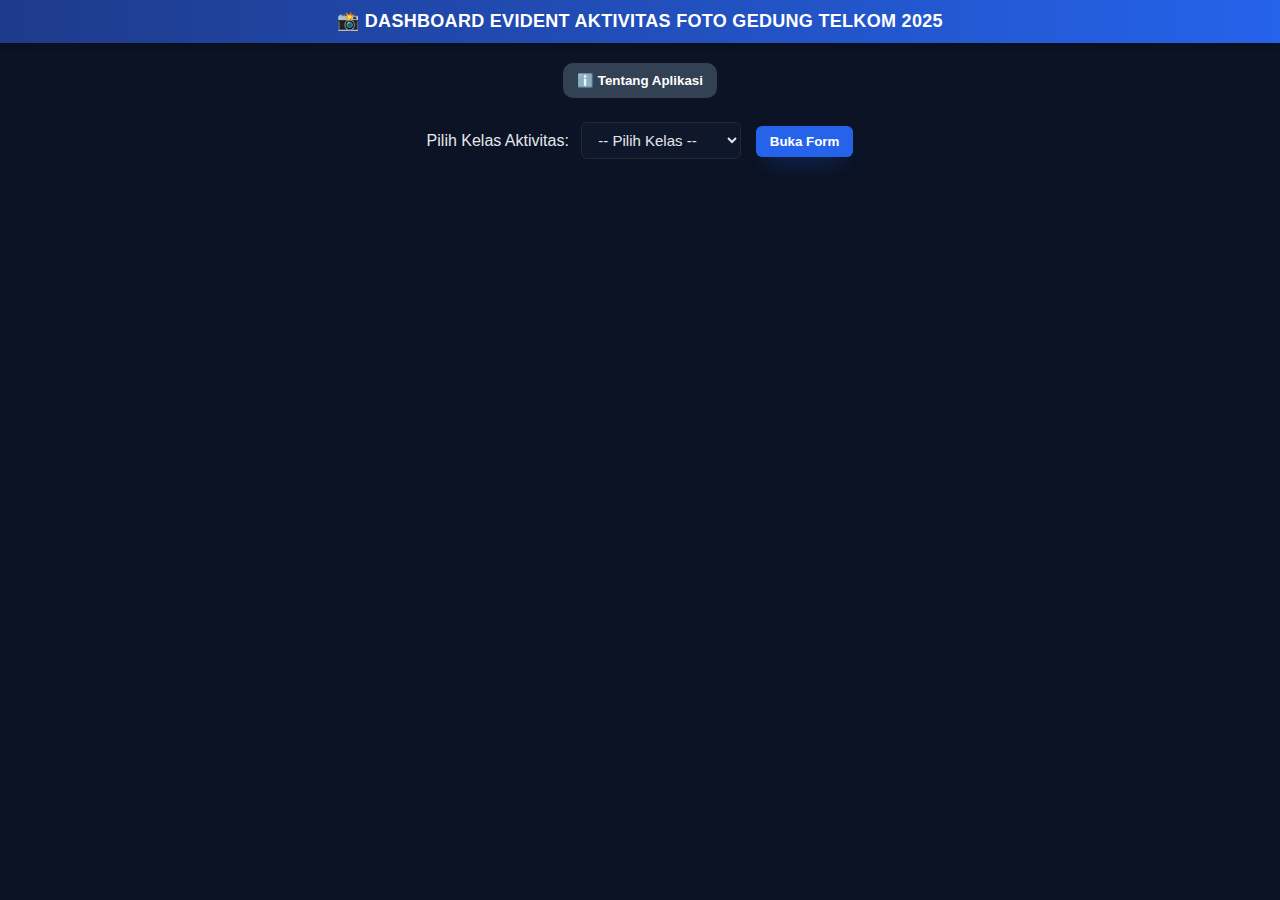
<file: index.html>
<!DOCTYPE html>
<html lang="id">
<head>
  <meta charset="UTF-8">
  <meta name="viewport" content="width=device-width, initial-scale=1.0">
  <title>Dashboard Evident Foto Telkom 2025</title>
  <link rel="stylesheet" href="assets/style.css">
</head>
<body>
  <header>📸 DASHBOARD EVIDENT AKTIVITAS FOTO GEDUNG TELKOM 2025</header>

  <!-- === TOMBOL BUKA README === -->
  <div style="text-align:center; margin-top:20px;">
    <button id="btnReadme" class="btn secondary">ℹ️ Tentang Aplikasi</button>
  </div>

  <!-- === README SECTION (tersembunyi awalnya) === -->
  <div id="readme-container" class="readme-box" style="display:none;">
    <p><em>Memuat informasi...</em></p>
  </div>

  <!-- === PILIH KELAS === -->
  <div class="selector">
    <label for="kelas">Pilih Kelas Aktivitas:</label>
    <select id="kelas">
      <option value="">-- Pilih Kelas --</option>
      <option value="1">Kelas 1</option>
      <option value="2">Kelas 2</option>
      <option value="3">Kelas 3</option>
      <option value="4">Kelas 4</option>
      <option value="5">Kelas 5</option>
      <option value="6">Kelas 6</option>
    </select>
    <button id="btnBuka" class="btn">Buka Form</button>
  </div>

  <script>
    const readmeBox = document.getElementById('readme-container');
    const btnReadme = document.getElementById('btnReadme');
    const btnBuka = document.getElementById('btnBuka');
    const kelasSelect = document.getElementById('kelas');

    // === Tombol "Tentang Aplikasi" ===
    btnReadme.addEventListener('click', async () => {
      if (readmeBox.style.display === 'block') {
        readmeBox.style.display = 'none';
        btnReadme.textContent = 'ℹ️ Tentang Aplikasi';
        return;
      }
      btnReadme.textContent = '⬆️ Sembunyikan Info';
      readmeBox.style.display = 'block';

      try {
        const res = await fetch('README.md');
        if (!res.ok) throw new Error('Gagal memuat README');
        const text = await res.text();
        const html = text
          .replace(/^# (.*$)/gim, '<h2>$1</h2>')
          .replace(/^## (.*$)/gim, '<h3>$1</h3>')
          .replace(/^### (.*$)/gim, '<h4>$1</h4>')
          .replace(/\*\*(.*)\*\*/gim, '<strong>$1</strong>')
          .replace(/\*(.*)\*/gim, '<em>$1</em>')
          .replace(/^> (.*$)/gim, '<blockquote>$1</blockquote>')
          .replace(/\n$/gim, '<br>')
          .replace(/\n\n/gim, '</p><p>');

        readmeBox.innerHTML = `<div class="readme">${html}</div>`;
      } catch {
        readmeBox.innerHTML = '<p style="color:#f87171;">⚠️ Tidak dapat memuat README.md</p>';
      }
    });

    // === Tombol "Buka Form" ===
    btnBuka.addEventListener('click', () => {
      const kelas = kelasSelect.value;
      if (!kelas) return alert('Silakan pilih kelas terlebih dahulu.');
      window.location.href = `form.html?kelas=${kelas}`;
    });
  </script>
</body>
</html>
</file>
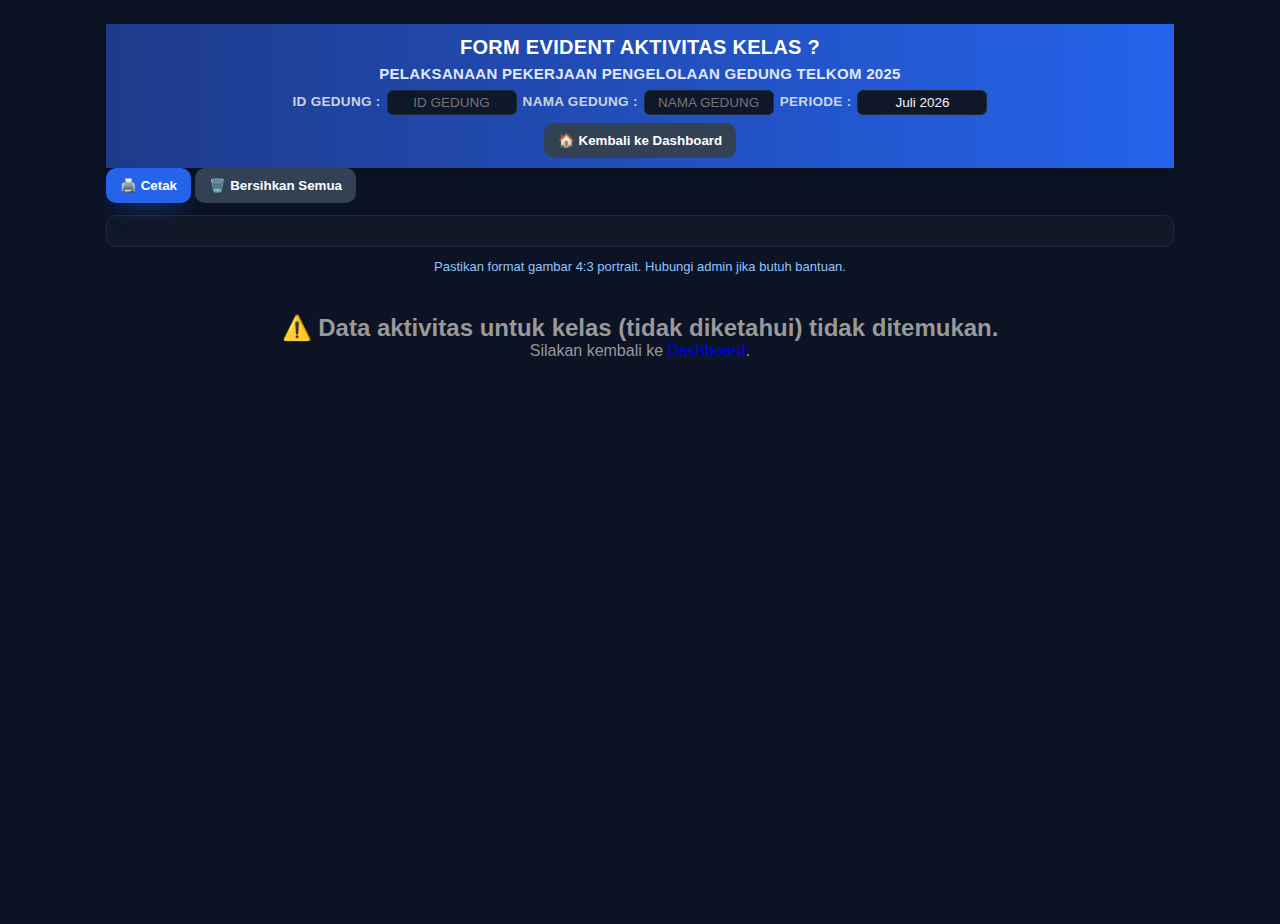
<file: form.html>
<!DOCTYPE html>
<html lang="id">
<head>
  <meta charset="UTF-8" />
  <meta name="viewport" content="width=device-width, initial-scale=1.0" />
  <title>Form Evident Aktivitas</title>
  <link rel="stylesheet" href="assets/style.css">
  <script src="data/kelas_data.js"></script>
  <script src="assets/app.js" defer></script>
</head>
<body>
  <div class="container">
    <header>
      <h1>FORM EVIDENT AKTIVITAS KELAS 1</h1>
      <h2>PELAKSANAAN PEKERJAAN PENGELOLAAN GEDUNG TELKOM 2025</h2>

      <div class="subtitle">
        <label>ID GEDUNG :</label>
        <input type="text" id="idGedung" placeholder="ID GEDUNG" />

        <label>NAMA GEDUNG :</label>
        <input type="text" id="namaGedung" placeholder="NAMA GEDUNG" />

        <label>PERIODE :</label>
        <input type="text" id="periode" placeholder="Misal: Januari 2025" />
      </div>

      <div style="text-align:center; margin-top:8px;">
        <button id="btnDashboard" class="btn secondary">🏠 Kembali ke Dashboard</button>
      </div>
    </header>

    <div class="actions">
      <button class="btn" id="btnPrint">🖨️ Cetak</button>
      <button class="btn secondary" id="btnClear">🗑️ Bersihkan Semua</button>
    </div>

    <div class="progress"><div class="progress-inner" id="progressBar">0%</div></div>
    <div class="note">Pastikan format gambar 4:3 portrait. Hubungi admin jika butuh bantuan.</div>

    <main id="root"></main>
  </div>
</body>
</html>
</file>
<file: assets/style.css>
/* === EVIDENT FOTO GEDUNG TELKOM 2025 === */
/* Style global untuk dashboard dan form */

/* ===== ROOT VARIABLES ===== */
:root {
  --brand: #2563eb;
  --ok: #16a34a;
  --warn: #f59e0b;
  --danger: #ef4444;
  --muted: #6b7280;
  --bg: #0b1324;
  --card-bg: #0f172a;
  --border: #1f2937;
}

/* ===== RESET ===== */
* {
  box-sizing: border-box;
  margin: 0;
  padding: 0;
}

/* ===== BODY ===== */
body {
  font-family: "Segoe UI", Roboto, Arial, sans-serif;
  background: var(--bg);
  color: #e5e7eb;
  min-height: 100vh;
}

/* ===== HEADER ===== */
header {
  background: linear-gradient(90deg, #1e3a8a, #2563eb);
  color: white;
  text-align: center;
  padding: 10px 8px;         /* 🔹 lebih kecil */
  font-size: 18px;
  font-weight: 700;
  letter-spacing: 0.3px;
  box-shadow: 0 2px 8px rgba(0, 0, 0, 0.25);
  line-height: 1.3;
}

header h1 {
  font-size: 20px;
  margin-bottom: 4px;
}

header h2 {
  font-size: 15px;
  font-weight: 600;
  margin-bottom: 6px;
  color: #e0e7ff;
}

/* ===== SUBTITLE (ID / NAMA / PERIODE) ===== */
.subtitle {
  display: flex;
  flex-wrap: wrap;
  justify-content: center;
  align-items: center;
  gap: 6px;
  margin-top: 6px;
  color: #cbd5e1;
  font-size: 14px;
}

.subtitle label {
  font-weight: 600;
  font-size: 13.5px;
}

.subtitle input {
  background: #0f172a;
  border: 1px solid var(--border);
  color: #f3f4f6;
  padding: 4px 8px;
  border-radius: 6px;
  font-weight: 500;
  width: 130px;
  font-size: 13.5px;
  text-align: center;
  outline: none;
  transition: all 0.2s ease;
}

.subtitle input:focus {
  border-color: var(--brand);
  box-shadow: 0 0 4px rgba(37, 99, 235, 0.6);
}

/* ===== PERIODE KHUSUS ===== */
#periode {
  order: 3;
}

/* ===== DASHBOARD SELECTOR ===== */
.selector {
  margin: 24px auto;
  text-align: center;
}

.selector label {
  font-size: 16px;
  margin-right: 8px;
}

.selector select {
  padding: 8px 12px;
  border-radius: 6px;
  border: 1px solid var(--border);
  background: var(--card-bg);
  color: #e5e7eb;
  font-size: 15px;
  min-width: 160px;
  cursor: pointer;
}

.selector button {
  padding: 8px 14px;
  border: 0;
  border-radius: 6px;
  background: var(--brand);
  color: white;
  font-weight: 600;
  margin-left: 10px;
  cursor: pointer;
  transition: background 0.2s ease;
}

.selector button:hover {
  background: #1d4ed8;
}

/* ===== CONTAINER ===== */
.container {
  max-width: 1100px;
  margin: 24px auto;
  padding: 0 16px;
}

/* ===== BUTTONS ===== */
.btn {
  border: 0;
  padding: 10px 14px;
  border-radius: 10px;
  cursor: pointer;
  font-weight: 600;
  color: #fff;
  background: var(--brand);
  box-shadow: 0 10px 24px -12px rgba(37, 99, 235, 0.8);
  transition: 0.2s ease;
}

.btn:hover {
  opacity: 0.9;
  transform: translateY(-1px);
}

.btn.secondary {
  background: #334155;
  box-shadow: none;
}

.btn.success {
  background: var(--ok);
}

.btn.warn {
  background: var(--warn);
  color: #111827;
}

/* ===== PROGRESS BAR ===== */
.progress {
  background: #111827;
  border: 1px solid var(--border);
  border-radius: 10px;
  padding: 8px;
  margin: 12px 0;
}

.progress-inner {
  height: 14px;
  width: 0%;
  background: var(--ok);
  border-radius: 8px;
  text-align: center;
  font-size: 11px;
  color: #0b1324;
  transition: width 0.25s ease;
}

/* ===== NOTE ===== */
.note {
  text-align: center;
  font-size: 13px;
  color: #93c5fd;
  margin-bottom: 18px;
}

/* ===== FORM CARDS ===== */
.section {
  margin: 28px 0 10px;
}

.section h2 {
  font-size: 18px;
  margin-bottom: 12px;
  color: #f3f4f6;
  font-weight: 800;
  text-align: center;
}

.cards {
  display: grid;
  grid-template-columns: repeat(auto-fill, minmax(250px, 1fr));
  gap: 12px;
}

.card {
  background: var(--card-bg);
  border: 1px solid var(--border);
  border-radius: 12px;
  padding: 10px;
  display: flex;
  flex-direction: column;
  gap: 8px;
  box-shadow: 0 10px 20px -15px rgba(0, 0, 0, 0.6);
}

.card .title {
  font-size: 15px;
  font-weight: 800;
  color: #e5e7eb;
  text-align: center;
}

.card .meta {
  font-size: 12px;
  color: var(--muted);
  text-align: center;
}

/* ===== UPLOAD AREA ===== */
.upload {
  display: flex;
  gap: 10px;
}

.upload .btn {
  flex: 1;
}

.preview {
  display: grid;
  grid-template-columns: repeat(2, 1fr);
  gap: 6px;
}

.frame {
  position: relative;
  border: 1px dashed #374151;
  border-radius: 8px;
  overflow: hidden;
  background: #0b1222;
  aspect-ratio: 3 / 4;
}

.frame img {
  width: 100%;
  height: 100%;
  object-fit: cover;
  display: block;
}

/* ===== CHIP & DELETE ===== */
.chip {
  font-size: 11px;
  color: #93c5fd;
  background: rgba(37, 99, 235, 0.15);
  border: 1px solid rgba(37, 99, 235, 0.35);
  padding: 4px 8px;
  border-radius: 999px;
}

.delete {
  position: absolute;
  top: 6px;
  right: 6px;
  width: 22px;
  height: 22px;
  border-radius: 50%;
  background: rgba(239, 68, 68, 0.9);
  color: #fff;
  border: 0;
  font-weight: 800;
  cursor: pointer;
  line-height: 22px;
  text-align: center;
}

/* ===== PRINT MODE ===== */
@media print {
  /* sembunyikan elemen interaktif */
  .selector,
  .actions,
  .btn,
  .progress,
  .note,
  .delete {
    display: none !important;
  }

  header {
    background: #fff !important;
    color: #111827 !important;
    border-bottom: 1px solid #e5e7eb;
    padding: 4px 0 6px 0;
    box-shadow: none !important;
    margin-bottom: 4px;
  }

  header h1 {
    color: #111827 !important;
    font-size: 18px;
    margin-bottom: 2px;
  }

  header h2 {
    color: #111827 !important;
    font-size: 14px;
    font-weight: 600;
    margin-bottom: 4px;
  }

 
  .subtitle {
    display: flex;
    justify-content: center;
    align-items: center;
    flex-wrap: nowrap;        
    gap: 6px;                 
    margin-top: 2px;
    font-size: 12px;
  }

  .subtitle label {
    font-size: 12px;
    font-weight: 600;
  }

  .subtitle input {
    border: 1px solid #ccc;
    background: #fff;
    color: #111827;
    font-size: 11px;
    padding: 2px 4px;
    border-radius: 4px;
    width: 100px;            
    text-align: center;
  }

  body {
    background: #fff;
    color: #111827;
  }

  .card {
    break-inside: avoid;
    background: #fff;
    color: #111827;
    border-color: #e5e7eb;
    box-shadow: none;
  }
}

/* ===== PRINT PAGE ===== */
@page {
  size: A4 portrait;
  margin: 1cm;
}



/* ===== PRINT PAGE ===== */
@page {
  size: A4 portrait;
  margin: 1cm;
}

/* ===== RESPONSIVE ===== */
@media (max-width: 600px) {
  .preview {
    grid-template-columns: 1fr;
  }

  .subtitle input {
    width: 100%;
  }
}
</file>
